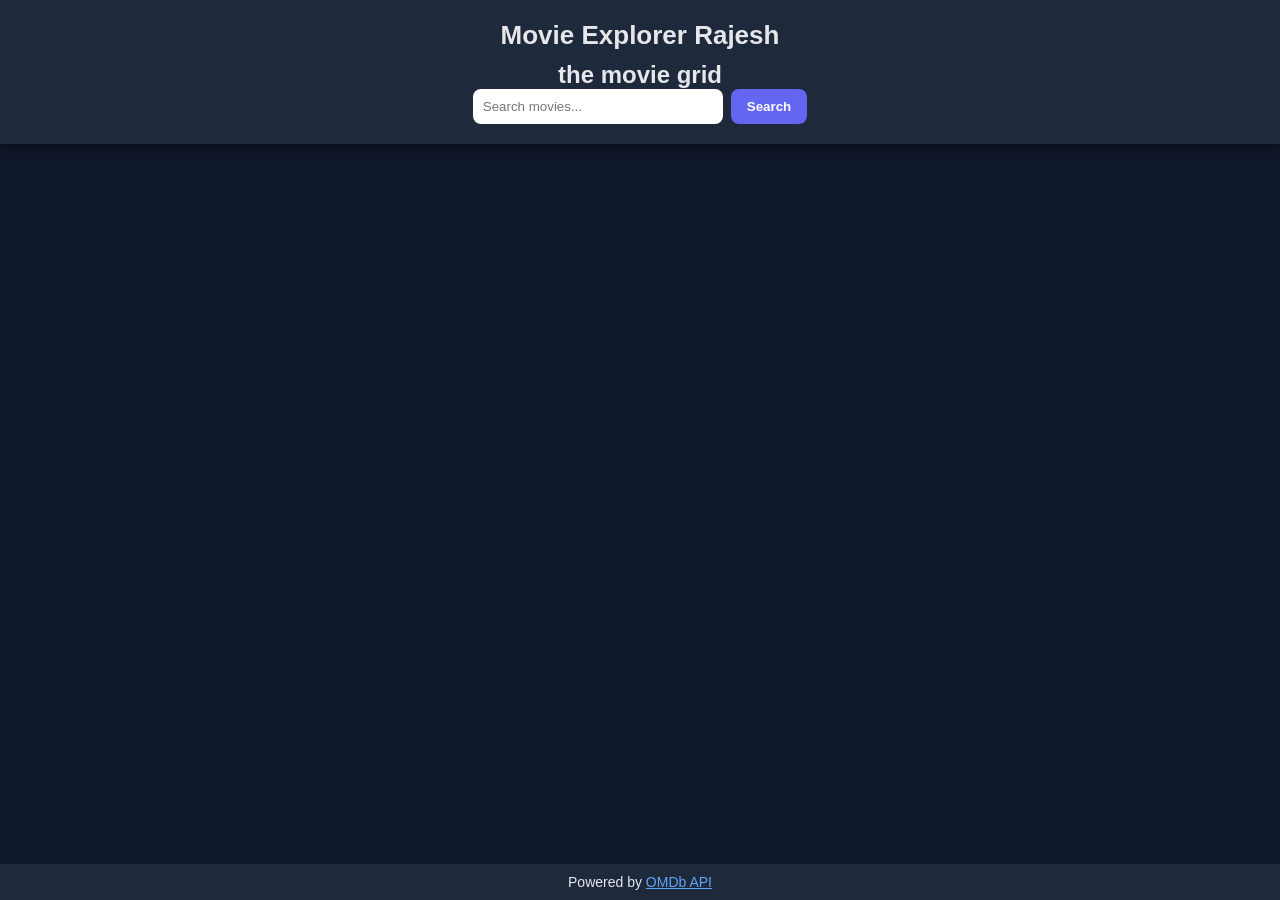
<file: index.html>
<!DOCTYPE html>
<html lang="en">

<head>
    <meta charset="UTF-8" />
    <meta name="viewport" content="width=device-width, initial-scale=1.0" />
    <title>🎬 Movie Explorer</title>
    <link rel="stylesheet" href="style.css" />
</head>

<body>
    <header>
        <h1> Movie Explorer Rajesh</h1>
        <h2>the movie grid
        </h2>
        <div class="search-bar">
            <input type="text" id="searchInput" placeholder="Search movies..." />
            <button id="searchBtn">Search</button>
        </div>
    </header>

    <main>
        <div id="movies" class="movie-grid"></div>
    </main>

    <footer>
        <p>Powered by <a href="http://www.omdbapi.com/" target="_blank">OMDb API</a></p>
    </footer>

    <script src="movie.js"></script>
</body>

</html>
</file>
<file: style.css>
/* Reset & base */

* {
    margin: 0;
    padding: 0;
    box-sizing: border-box;
}

body {
    font-family: "Segoe UI", sans-serif;
    background: #0f172a;
    color: #e5e7eb;
    display: flex;
    flex-direction: column;
    min-height: 100vh;
}

a {
    color: #60a5fa;
}


/* Header */

header {
    background: #1e293b;
    padding: 20px;
    text-align: center;
    box-shadow: 0 4px 10px rgba(0, 0, 0, 0.4);
}

header h1 {
    margin-bottom: 10px;
    font-size: 26px;
}

.search-bar {
    display: flex;
    justify-content: center;
    gap: 8px;
}

.search-bar input {
    padding: 10px;
    border-radius: 8px;
    border: none;
    width: 250px;
}

.search-bar button {
    padding: 10px 16px;
    background: #6366f1;
    color: white;
    border: none;
    border-radius: 8px;
    cursor: pointer;
    font-weight: 600;
}

.search-bar button:hover {
    background: #4f46e5;
}


/* Movie grid */

main {
    flex: 1;
    padding: 20px;
}

.movie-grid {
    display: grid;
    grid-template-columns: repeat(auto-fill, minmax(180px, 1fr));
    gap: 20px;
}

.movie-card {
    background: #1e293b;
    border-radius: 10px;
    overflow: hidden;
    box-shadow: 0 6px 12px rgba(0, 0, 0, 0.3);
    transition: transform 0.2s ease;
}

.movie-card:hover {
    transform: scale(1.05);
}

.movie-card img {
    width: 100%;
    height: 270px;
    object-fit: cover;
}

.movie-info {
    padding: 12px;
}

.movie-info h3 {
    font-size: 16px;
    margin-bottom: 6px;
}

.movie-info p {
    font-size: 13px;
    color: #9ca3af;
}


/* Footer */

footer {
    background: #1e293b;
    text-align: center;
    padding: 10px;
    font-size: 14px;
}
</file>
<file: movie.css>
/* Reset & base */

* {
    margin: 0;
    padding: 0;
    box-sizing: border-box;
}

body {
    font-family: "Segoe UI", sans-serif;
    background: #0f172a;
    color: #e5e7eb;
    display: flex;
    flex-direction: column;
    min-height: 100vh;
}

a {
    color: #60a5fa;
}


/* Header */

header {
    background: #1e293b;
    padding: 20px;
    text-align: center;
    box-shadow: 0 4px 10px rgba(0, 0, 0, 0.4);
}

header h1 {
    margin-bottom: 10px;
    font-size: 26px;
}

.search-bar {
    display: flex;
    justify-content: center;
    gap: 8px;
}

.search-bar input {
    padding: 10px;
    border-radius: 8px;
    border: none;
    width: 250px;
}

.search-bar button {
    padding: 10px 16px;
    background: #6366f1;
    color: white;
    border: none;
    border-radius: 8px;
    cursor: pointer;
    font-weight: 600;
}

.search-bar button:hover {
    background: #4f46e5;
}


/* Movie grid */

main {
    flex: 1;
    padding: 20px;
}

.movie-grid {
    display: grid;
    grid-template-columns: repeat(auto-fill, minmax(180px, 1fr));
    gap: 20px;
}

.movie-card {
    background: #1e293b;
    border-radius: 10px;
    overflow: hidden;
    box-shadow: 0 6px 12px rgba(0, 0, 0, 0.3);
    transition: transform 0.2s ease;
}

.movie-card:hover {
    transform: scale(1.05);
}

.movie-card img {
    width: 100%;
    height: 270px;
    object-fit: cover;
}

.movie-info {
    padding: 12px;
}

.movie-info h3 {
    font-size: 16px;
    margin-bottom: 6px;
}

.movie-info p {
    font-size: 13px;
    color: #9ca3af;
}


/* Footer */

footer {
    background: #1e293b;
    text-align: center;
    padding: 10px;
    font-size: 14px;
}
</file>
